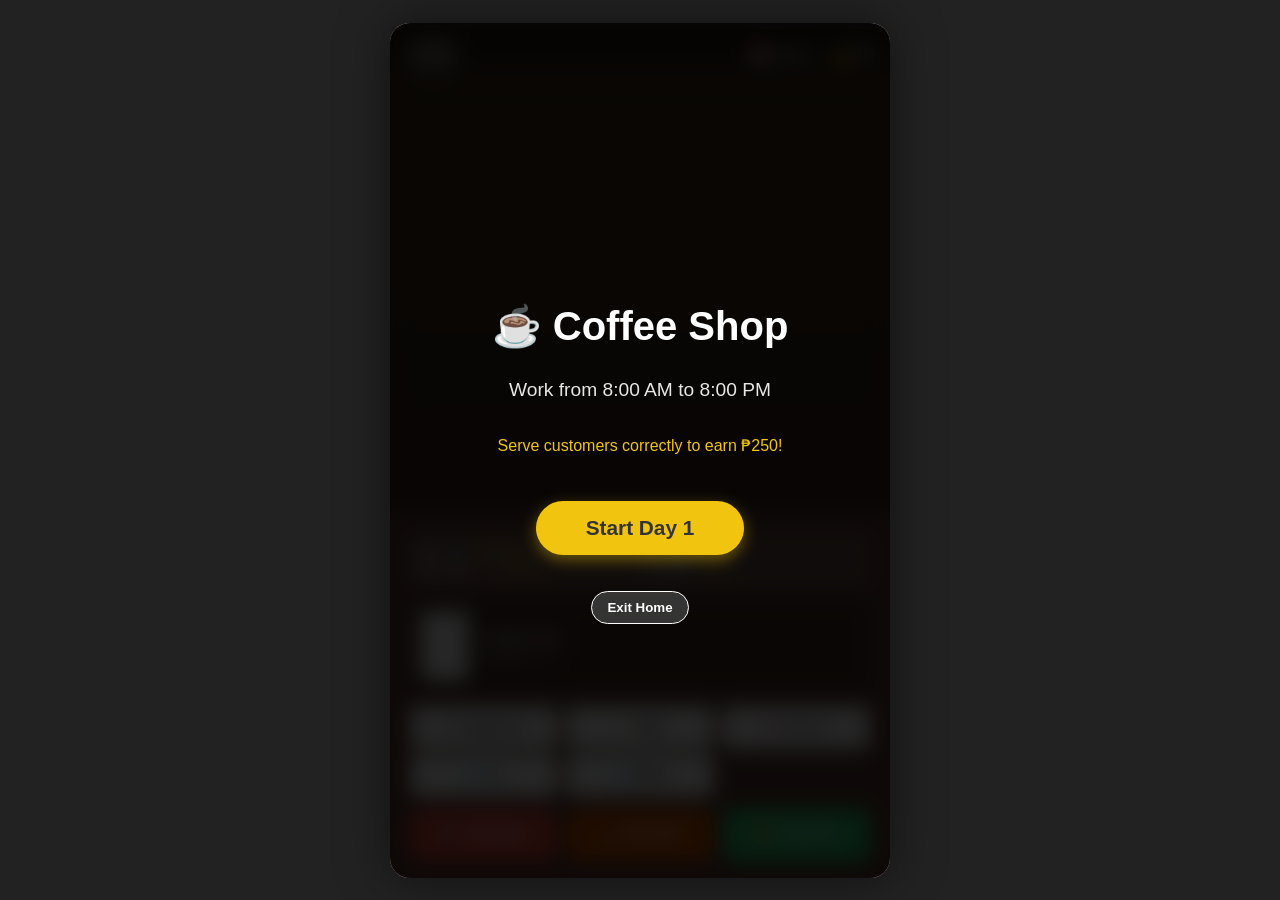
<file: coffee.html>
<!DOCTYPE html>
<html lang="en">
<head>
    <meta charset="UTF-8">
    <meta name="viewport" content="width=device-width, initial-scale=1.0">
    <title>Coffee Shop Simulator</title>
    <style>
        :root {
            --bg-overlay: rgba(0,0,0,0.4);
            --counter-color: #5d4037;
            --money-color: #2ecc71;
            --text-color: #fff;
            --accent-color: #f1c40f;
            --coffee-dark: #4b2e2a;
            --coffee-medium: #7a4b45;
            --coffee-light: #f3e6df;
            --coffee-accent: #d9a066;
        }

        * { box-sizing: border-box; user-select: none; }

        body {
            font-family: 'Segoe UI', Tahoma, Geneva, Verdana, sans-serif;
            margin: 0;
            height: 100vh;
            display: flex;
            justify-content: center;
            align-items: center;
            background: #222;
        }

        #game-container {
            width: 100%;
            max-width: 500px;
            height: 95vh;
            background: #fff;
            border-radius: 20px;
            display: flex;
            flex-direction: column;
            position: relative;
            box-shadow: 0 0 50px rgba(0,0,0,0.5);
            overflow: hidden;
        }

        .main-area {
    flex: 1;
    
    background: linear-gradient(180deg, #6f4e37 0%, #5a3d2f 60%, #4b2e2a 100%);
    position: relative;
    display: flex;
    flex-direction: column;
    justify-content: flex-end;
}

        .main-area::before {
            content: '';
            position: absolute; top:0; left:0; right:0; bottom:0;
            background: var(--bg-overlay);
            pointer-events: none;
        }

        .top-bar {
            position: absolute;
            top: 0;
            left: 0;
            width: 100%;
            padding: 15px;
            display: flex;
            justify-content: space-between;
            align-items: center;
            z-index: 10;
            background: linear-gradient(to bottom, rgba(0,0,0,0.6), transparent);
        }

        .home-btn {
            background: rgba(255,255,255,0.2);
            backdrop-filter: blur(5px);
            border: 1px solid white;
            color: white;
            padding: 8px 15px;
            border-radius: 20px;
            cursor: pointer;
            font-weight: bold;
        }

        .stats {
            color: white;
            font-weight: bold;
            text-shadow: 1px 1px 3px black;
            display: flex;
            gap: 15px;
        }

        .time-bar-container {
            position: absolute;
            top: 0;
            left: 0;
            width: 100%;
            height: 6px;
            background: rgba(255,255,255,0.3);
            z-index: 10;
        }

        .time-bar {
            height: 100%;
            background: var(--accent-color);
            width: 0%;
            transition: width 1s linear;
            box-shadow: 0 0 10px var(--accent-color);
        }

        .customer-area {
            height: 180px;
            position: relative;
            display: flex;
            justify-content: center;
            align-items: flex-end;
            z-index: 2;
        }

        .customer {
            width: 100px;
            height: 120px;
            position: absolute;
            bottom: -150px;
            transition: bottom 0.6s cubic-bezier(0.175, 0.885, 0.32, 1.275);
            display: flex;
            flex-direction: column;
            align-items: center;
        }

        .customer.active { bottom: 10px; }

        .customer-body {
            width: 60px; height: 60px;
            background: #3498db;
            border-radius: 30px 30px 0 0;
            position: relative;
        }

        .customer-head {
            width: 50px; height: 50px;
            background: #ffccaa;
            border-radius: 50%;
            position: absolute;
            top: -25px;
            left: 5px;
            box-shadow: 0 5px 10px rgba(0,0,0,0.1);
        }

        .order-bubble {
            position: absolute;
            top: -80px;
            background: white;
            padding: 10px;
            border-radius: 10px;
            border: 2px solid #333;
            font-weight: bold;
            font-size: 0.9rem;
            white-space: nowrap;
            opacity: 0;
            transform: scale(0.5);
            transition: all 0.3s ease;
            box-shadow: 0 5px 15px rgba(0,0,0,0.2);
        }

        .order-bubble::after {
            content: ''; position: absolute; bottom: -10px; left: 50%; transform: translateX(-50%);
            border-width: 10px 10px 0; border-style: solid; border-color: #333 transparent;
        }
        .order-bubble::before {
            content: ''; position: absolute; bottom: -7px; left: 50%; transform: translateX(-50%);
            border-width: 8px 8px 0; border-style: solid; border-color: white transparent;
            z-index: 1;
        }

        .customer.active .order-bubble { opacity: 1; transform: scale(1); top: -90px; }

        .counter {
            background: var(--counter-color);
            padding: 20px;
            border-top: 8px solid #3e2723;
            z-index: 5;
            display: flex;
            flex-direction: column;
            gap: 15px;
        }

        .cup-container {
            background: rgba(0,0,0,0.3);
            padding: 10px;
            border-radius: 10px;
            display: flex;
            align-items: center;
            gap: 15px;
        }

        .cup {
            width: 50px; height: 70px;
            background: #fff;
            border-radius: 0 0 10px 10px;
            position: relative;
            overflow: hidden;
            border: 2px solid #ddd;
        }

        .cup::after {
            content: ''; position: absolute; right: -8px; top: 10px;
            width: 10px; height: 30px; border: 3px solid #fff; border-radius: 50%;
        }

        .cup-fill {
            position: absolute; bottom: 0; left: 0; width: 100%;
            background: #6f4e37;
            height: 0%;
            transition: height 0.3s, background-color 0.3s;
        }

        .cup-text {
            color: white;
            font-weight: bold;
            font-size: 0.9rem;
        }

        .recipe-guide {
            background: rgba(255,255,255,0.1);
            padding: 10px;
            border-radius: 8px;
            font-size: 0.75rem;
            color: #ddd;
            display: grid;
            grid-template-columns: 1fr 1fr;
            gap: 5px;
        }
        .recipe-item span { color: var(--accent-color); font-weight: bold; }

        .controls {
            display: grid;
            grid-template-columns: repeat(3, 1fr);
            gap: 8px;
        }

        .btn-ing {
            background: #fff;
            border: none;
            border-radius: 8px;
            padding: 12px 5px;
            font-weight: bold;
            cursor: pointer;
            box-shadow: 0 4px 0 #ccc;
            transition: transform 0.1s;
            font-size: 0.85rem;
        }
        .btn-ing:active { transform: translateY(4px); box-shadow: none; }

        .action-btns {
            display: flex;
            gap: 10px;
        }
        .btn-action {
            flex: 1;
            padding: 15px;
            border: none;
            border-radius: 10px;
            color: white;
            font-weight: bold;
            font-size: 1rem;
            cursor: pointer;
            text-transform: uppercase;
            letter-spacing: 1px;
        }
        .btn-serve { background: var(--money-color); box-shadow: 0 4px 0 #27ae60; }
        .btn-serve:active { transform: translateY(4px); box-shadow: none; }
        .btn-trash { background: #e74c3c; box-shadow: 0 4px 0 #c0392b; }
        .btn-trash:active { transform: translateY(4px); box-shadow: none; }
        .btn-place { background: #d35400; box-shadow: 0 4px 0 #b34700; }

        .screen {
            position: absolute;
            top: 0; left: 0; width: 100%; height: 100%;
            background: rgba(0,0,0,0.85);
            backdrop-filter: blur(10px);
            display: flex;
            flex-direction: column;
            justify-content: center;
            align-items: center;
            color: white;
            z-index: 20;
            text-align: center;
            padding: 20px;
        }
        .hidden { display: none; }

        .btn-start {
            padding: 15px 50px;
            font-size: 1.3rem;
            background: var(--accent-color);
            border: none;
            color: #333;
            border-radius: 50px;
            cursor: pointer;
            margin-top: 30px;
            font-weight: bold;
            box-shadow: 0 5px 15px rgba(241, 196, 15, 0.4);
            transition: transform 0.2s;
        }
        .btn-start:hover { transform: scale(1.05); }

        .float-money {
            position: absolute;
            color: var(--money-color);
            font-weight: bold;
            font-size: 2rem;
            text-shadow: 0 2px 5px rgba(0,0,0,0.5);
            animation: floatUp 1.5s forwards;
            z-index: 15;
            pointer-events: none;
        }
        @keyframes floatUp {
            0% { transform: translate(-50%, -50%) scale(0.5); opacity: 0; }
            20% { transform: translate(-50%, -80%) scale(1.2); opacity: 1; }
            100% { transform: translate(-50%, -150%) scale(1); opacity: 0; }
        }

        /* --- Coffee Alert component and sheeshable styles --- */
        .coffee-alert-backdrop {
            position: fixed;
            inset: 0;
            background: rgba(75,46,42,0.35);
            display: none;
            align-items: center;
            justify-content: center;
            z-index: 9999;
            backdrop-filter: blur(2px);
        }
        .coffee-alert {
            width: 360px;
            max-width: calc(100% - 32px);
            background: linear-gradient(180deg, var(--coffee-light), #fffaf6);
            border-radius: 12px;
            box-shadow: 0 10px 30px rgba(0,0,0,0.25);
            padding: 18px;
            color: var(--coffee-dark);
            transform: translateY(12px) scale(.98);
            opacity: 0;
            transition: transform .22s ease, opacity .22s ease;
            font-family: Arial, sans-serif;
        }
        .coffee-alert.show { transform: translateY(0) scale(1); opacity: 1; }
        .coffee-alert h3 { margin: 0 0 6px; font-size: 18px; color: var(--coffee-dark); }
        .coffee-alert p { margin: 0 0 12px; color: #5a3f3a; }
        .coffee-alert .badge {
            display: inline-block;
            background: var(--coffee-medium);
            color: #fff;
            padding: 6px 10px;
            border-radius: 999px;
            font-weight: 600;
            font-size: 13px;
            margin-bottom: 10px;
        }
        .coffee-alert .actions { display:flex; gap:8px; margin-top:12px; }
        .coffee-alert .btn {
            flex:1;
            padding:10px 12px;
            border-radius:8px;
            border: none;
            cursor: pointer;
            font-weight:600;
        }
        .coffee-alert .btn.confirm { background: var(--coffee-dark); color: #fff; }
        .coffee-alert .btn.dismiss { background: transparent; color: var(--coffee-medium); border: 1px solid rgba(122,75,69,0.12); }
        .coffee-alert .meta { font-size:12px; color:#6b4f4a; margin-top:8px; }

        /* small toast */
        .mini-toast {
            position: fixed;
            left: 50%;
            transform: translateX(-50%);
            bottom: 24px;
            background: rgba(0,0,0,0.8);
            color: white;
            padding: 8px 14px;
            border-radius: 8px;
            z-index: 9998;
            font-weight: 600;
            opacity: 0;
            transition: opacity .2s ease;
        }
        .mini-toast.show { opacity: 1; }
    </style>
</head>
<body>

<div id="game-container">
    <div class="time-bar-container">
        <div class="time-bar" id="time-bar"></div>
    </div>

    <div class="top-bar">
        <button class="home-btn" onclick="exitToHome()">Exit</button>
        <div class="stats">
            <span>📅 Day <span id="day-display">1</span></span>
            <span>💰 ₱<span id="money-display">0</span></span>
        </div>
    </div>

    <div class="main-area">
        <div class="customer-area">
            <div class="customer" id="customer">
                <div class="order-bubble" id="order-text">Hot Latte</div>
                <div class="customer-head"></div>
                <div class="customer-body"></div>
            </div>
        </div>

        <div class="counter">
            <div class="recipe-guide">
                <div class="recipe-item">☕ + 💧 = <span>Espresso</span></div>
                <div class="recipe-item">☕ + 🥛 = <span>Latte</span></div>
                <div class="recipe-item">☕ + 🥛 + 🍫 = <span>Mocha</span></div>
                <div class="recipe-item">Add 🧊 for <span>Cold</span></div>
            </div>

            <div class="cup-container">
                <div class="cup">
                    <div class="cup-fill" id="cup-fill"></div>
                </div>
                <div>
                    <div class="cup-text" id="cup-text">Empty Cup</div>
                    <div style="font-size:12px;color:#fff;margin-top:6px;">Placed: <span id="placed-count">0</span> / <span id="required-count">0</span></div>
                </div>
            </div>

            <div class="controls">
                <button class="btn-ing" onclick="addIng('Espresso')">☕ Espresso</button>
                <button class="btn-ing" onclick="addIng('Milk')">🥛 Milk</button>
                <button class="btn-ing" onclick="addIng('Choco')">🍫 Choco</button>
                <button class="btn-ing" onclick="addIng('Ice')">🧊 Ice</button>
                <button class="btn-ing" onclick="addIng('Water')">💧 Water</button>
            </div>

            <div class="action-btns">
                <button class="btn-action btn-trash" onclick="trashCup()">🗑️ Trash</button>
                <button class="btn-action btn-place" onclick="placeCup()">📥 Place</button>
                <button class="btn-action btn-serve" onclick="serveOrder()">✅ Serve</button>
            </div>
        </div>
    </div>

    <div id="start-screen" class="screen">
        <h1 style="font-size: 2.5rem; margin-bottom: 10px;">☕ Coffee Shop</h1>
        <p style="font-size: 1.2rem; opacity: 0.9;">Work from 8:00 AM to 8:00 PM</p>
        <p style="color: var(--accent-color);">Serve customers correctly to earn ₱250!</p>
        <button class="btn-start" onclick="startGame()">Start Day 1</button>
        <br><br>
        <button class="home-btn" onclick="exitToHome()">Exit Home</button>
    </div>

    <div id="end-screen" class="screen hidden">
        <h1>Day Complete!</h1>
        <p>Total Earnings:</p>
        <h2 style="color: var(--money-color); font-size: 3rem; margin: 10px 0;">₱<span id="final-score">0</span></h2>
        <button class="btn-start" onclick="startNextDay()">Start Next Day</button>
        <br><br>
        <button class="home-btn" onclick="exitToHome()">Exit Home</button>
    </div>
</div>

<!-- Coffee alert  -->
<div id="coffeeAlertBackdrop" class="coffee-alert-backdrop" role="dialog" aria-hidden="true">
  <div id="coffeeAlert" class="coffee-alert" role="document" aria-labelledby="coffeeAlertTitle">
    <div class="badge" id="coffeeBadge">New Order</div>
    <h3 id="coffeeAlertTitle">Customer wants <span id="coffeeProduct">Coke</span></h3>
    <p id="coffeeQty">Quantity: <strong>1</strong></p>
    <div class="meta" id="coffeeMeta">Auto order — please confirm</div>
    <div class="actions">
      <button class="btn confirm" id="coffeeConfirmBtn">Confirm</button>
      <button class="btn dismiss" id="coffeeDismissBtn">Dismiss</button>
    </div>
  </div>
</div>

<div id="miniToast" class="mini-toast" aria-hidden="true"></div>

<script>
    
    // pang link sa homepage
    const HOME_URL = "home.html"; 
    const WORK_HOURS = 12;
    const REAL_MS_PER_GAME_HOUR = 60000;

    let money = 0;
    let day = 1;
    let gameTime = 0;
    let currentCup = [];
    let isDayActive = false;
    let customerTimer = null;
    let gameLoopTimer = null;
    let currentCustomer = null;

    // Placed cups
    let placedCups = []; // array cutiees na may ingredients ng bawat cup na na-place toward current order

    const RECIPES = {
        "Hot Espresso": ["Espresso", "Water"],
        "Iced Espresso": ["Espresso", "Ice"],
        "Hot Latte": ["Espresso", "Milk"],
        "Iced Latte": ["Espresso", "Milk", "Ice"],
        "Hot Mocha": ["Espresso", "Milk", "Choco"],
        "Iced Mocha": ["Espresso", "Milk", "Choco", "Ice"]
    };
    const MENU_KEYS = Object.keys(RECIPES);

    // UI helpers
    function exitToHome() { window.location.href = HOME_URL; }

    function showMiniToast(text, ms = 1400) {
        const t = document.getElementById('miniToast');
        t.innerText = text;
        t.classList.add('show');
        t.setAttribute('aria-hidden', 'false');
        setTimeout(() => {
            t.classList.remove('show');
            t.setAttribute('aria-hidden', 'true');
        }, ms);
    }

    // flow control ng game, start ng game, end ng day, start next day, reset ng day, start clock, schedule customer, at end day
    function startGame() {
        document.getElementById('start-screen').classList.add('hidden');
        document.getElementById('end-screen').classList.add('hidden');
        resetDay();
        isDayActive = true;
        startClock();
        scheduleCustomer();
    }

    function startNextDay() {
        day++;
        document.getElementById('day-display').innerText = day;
        startGame();
    }

    function resetDay() {
        gameTime = 0;
        currentCup = [];
        placedCups = [];
        updateCupDisplay();
        updatePlacedDisplay();
        document.getElementById('time-bar').style.width = '0%';
    }

    function startClock() {
        clearInterval(gameLoopTimer);
        gameLoopTimer = setInterval(() => {
            if(!isDayActive) return;
            gameTime++;
            const percentage = (gameTime / WORK_HOURS) * 100;
            document.getElementById('time-bar').style.width = percentage + '%';
            if (gameTime >= WORK_HOURS) {
                endDay();
            }
        }, REAL_MS_PER_GAME_HOUR);
    }

    function endDay() {
        isDayActive = false;
        clearInterval(gameLoopTimer);
        clearTimeout(customerTimer);
        document.getElementById('customer').classList.remove('active');
        document.getElementById('final-score').innerText = money;
        document.getElementById('end-screen').classList.remove('hidden');
    }

    // customer scheduling and queueing logic, para if may customer na at may alert, hindi muna mag-spawn ng bagong customer, instead i-queue yung order, tapos pag na-dismiss yung current customer or natapos yung alert, saka i-process yung queue para mag-spawn ng next customer gets mo loved?
    let orderQueue = [];
    let alertOpen = false;

    function scheduleCustomer() {
        if(!isDayActive) return;
        customerTimer = setTimeout(() => {
            spawnCustomer();
        }, 30000);
    }

    function spawnCustomer() {
        if(!isDayActive) return;
        if (currentCustomer || alertOpen) {
            orderQueue.push(true);
            return;
        }

        const order = MENU_KEYS[Math.floor(Math.random() * MENU_KEYS.length)];
        const requestedQty = Math.floor(Math.random() * 5) + 1; // 1..5

        showCustomerAlert(order, requestedQty, { meta: 'Auto order — please confirm' })
          .then(result => {
              if (result.action === 'confirm') {
                  currentCustomer = {
                      orderName: order,
                      ingredients: RECIPES[order],
                      qty: requestedQty
                  };
                  placedCups = [];
                  updatePlacedDisplay();
                  document.getElementById('order-text').innerText = `${order} x${requestedQty}`;
                  document.getElementById('required-count').innerText = requestedQty;
                  document.getElementById('customer').classList.add('active');
                  showMiniToast(`Customer arrived: ${order} x${requestedQty}`);
              } else {
                  showMiniToast('Order dismissed');
              }
          })
          .catch(() => {})
          .finally(() => {
              scheduleCustomer();
          });
    }

    function processQueue() {
        if (!isDayActive) return;
        if (orderQueue.length > 0 && !currentCustomer && !alertOpen) {
            orderQueue.shift();
            spawnCustomer();
        }
    }

    function dismissCustomer() {
        document.getElementById('customer').classList.remove('active');
        currentCustomer = null;
        currentCup = [];
        placedCups = [];
        updateCupDisplay();
        updatePlacedDisplay();
        setTimeout(() => {
            processQueue();
            scheduleCustomer();
        }, 800);
    }

    //here the logic ng gameplay, pag add ng ingredients, pag trash ng cup, pag update ng display, pag place ng cup, at pag serve ng order
    function addIng(ing) {
        if(!currentCustomer) {
            showMiniToast("Wait for a customer!");
            return;
        }
        if(currentCup.length >= 4) {
            showMiniToast("Cup is full! Place it or Trash it.");
            return;
        }
        currentCup.push(ing);
        updateCupDisplay();
    }

    function trashCup() {
        currentCup = [];
        updateCupDisplay();
    }

    function updateCupDisplay() {
        const display = document.getElementById('cup-text');
        const fill = document.getElementById('cup-fill');

        if(currentCup.length === 0) {
            display.innerText = "Empty Cup";
            fill.style.height = "0%";
        } else {
            display.innerText = currentCup.join(" + ");
            fill.style.height = (currentCup.length * 25) + "%";
        }
    }

    function updatePlacedDisplay() {
        document.getElementById('placed-count').innerText = placedCups.length;
        document.getElementById('required-count').innerText = currentCustomer ? (currentCustomer.qty || 0) : 0;
    }

    // Pang place ng cup, if may current customer at may laman yung cup, i-add sa placedCups queue, then clear currentCup for next one
    function placeCup() {
        if (!currentCustomer) {
            showMiniToast("No active customer to place for.");
            return;
        }
        if (currentCup.length === 0) {
            showMiniToast("Make a cup first before placing.");
            return;
        }
        // para masave yung cups placedd
        placedCups.push(currentCup.slice());
        currentCup = [];
        updateCupDisplay();
        updatePlacedDisplay();
        showMiniToast(`Placed cup (${placedCups.length}/${currentCustomer.qty})`);
    }

    function serveOrder() {
        if(!currentCustomer) {
            showMiniToast("No customer to serve.");
            return;
        }

        const requiredQty = currentCustomer.qty || 1;
        if (placedCups.length < requiredQty) {
            const need = requiredQty - placedCups.length;
            showMiniToast(`Need ${need} more placed cup${need > 1 ? 's' : ''} before serving.`);
            return;
        }

        // logic pang check kung match yung placed cups sa order ng customer
        const recipeSorted = currentCustomer.ingredients.slice().sort().join(',');
        let allMatch = true;
        for (let i = 0; i < requiredQty; i++) {
            const cup = placedCups[i] || [];
            const cupSorted = cup.slice().sort().join(',');
            if (cupSorted !== recipeSorted) {
                allMatch = false;
                break;
            }
        }

        if (allMatch) {
            const qty = requiredQty;
            money += 250 * qty;
            document.getElementById('money-display').innerText = money;
            showFloatingText(`+ ₱${250 * qty}`);
            //removing placeddd cups
            placedCups.splice(0, qty);
            updatePlacedDisplay();
            dismissCustomer();
        } else {
            showMiniToast("Wrong order among placed cups! Customer is angry.");
            showFloatingText("😡 0", "red");
            // pang erase ng placed cups
            placedCups = [];
            currentCup = [];
            updateCupDisplay();
            updatePlacedDisplay();
            dismissCustomer();
        }
    }

    function showFloatingText(text, color = "var(--money-color)") {
        const el = document.createElement('div');
        el.classList.add('float-money');
        el.innerText = text;
        el.style.color = color;
        el.style.left = "50%";
        el.style.top = "40%";
        document.body.appendChild(el);
        setTimeout(() => el.remove(), 1000);
    }

    // alert system sa customer
    (function () {
        const backdrop = document.getElementById('coffeeAlertBackdrop');
        const card = document.getElementById('coffeeAlert');
        const productEl = document.getElementById('coffeeProduct');
        const qtyEl = document.getElementById('coffeeQty');
        const metaEl = document.getElementById('coffeeMeta');
        const confirmBtn = document.getElementById('coffeeConfirmBtn');
        const dismissBtn = document.getElementById('coffeeDismissBtn');

        let currentResolve = null;
        let currentReject = null;

        function openAlert(product, qty, options = {}) {
            productEl.textContent = product;
            qtyEl.innerHTML = `Quantity: <strong>${qty}</strong>`;
            metaEl.textContent = options.meta || 'Auto order — please confirm';
            backdrop.style.display = 'flex';
            requestAnimationFrame(() => card.classList.add('show'));
            backdrop.setAttribute('aria-hidden', 'false');

            alertOpen = true;

            return new Promise((resolve, reject) => {
                currentResolve = resolve;
                currentReject = reject;
            });
        }

        function closeAlert() {
            card.classList.remove('show');
            backdrop.setAttribute('aria-hidden', 'true');
            setTimeout(() => { backdrop.style.display = 'none'; }, 240);
            alertOpen = false;
            currentResolve = null;
            currentReject = null;
        }

        confirmBtn.addEventListener('click', () => {
            if (currentResolve) currentResolve({ action: 'confirm' });
            closeAlert();
        });
        dismissBtn.addEventListener('click', () => {
            if (currentResolve) currentResolve({ action: 'dismiss' });
            closeAlert();
        });

        document.addEventListener('keydown', (e) => {
            if (backdrop.style.display === 'flex' && e.key === 'Escape') {
                if (currentResolve) currentResolve({ action: 'dismiss' });
                closeAlert();
            }
        });

        window.showCustomerAlert = async function (product, qty, opts = {}) {
            try {
                const result = await openAlert(product, qty, opts);
                return result;
            } catch (err) {
                return { action: 'dismiss' };
            }
        };
    })();

    // sa spawn ng customer, if may alert or may current customer, i-queue yung order instead of spawning immediately
    setInterval(() => {
        if (!alertOpen && !currentCustomer) processQueue();
    }, 800);

   
    document.getElementById('day-display').innerText = day;
    document.getElementById('money-display').innerText = money;
    document.getElementById('placed-count').innerText = 0;
    document.getElementById('required-count').innerText = 0;

</script>

</body>
</html>
</file>
